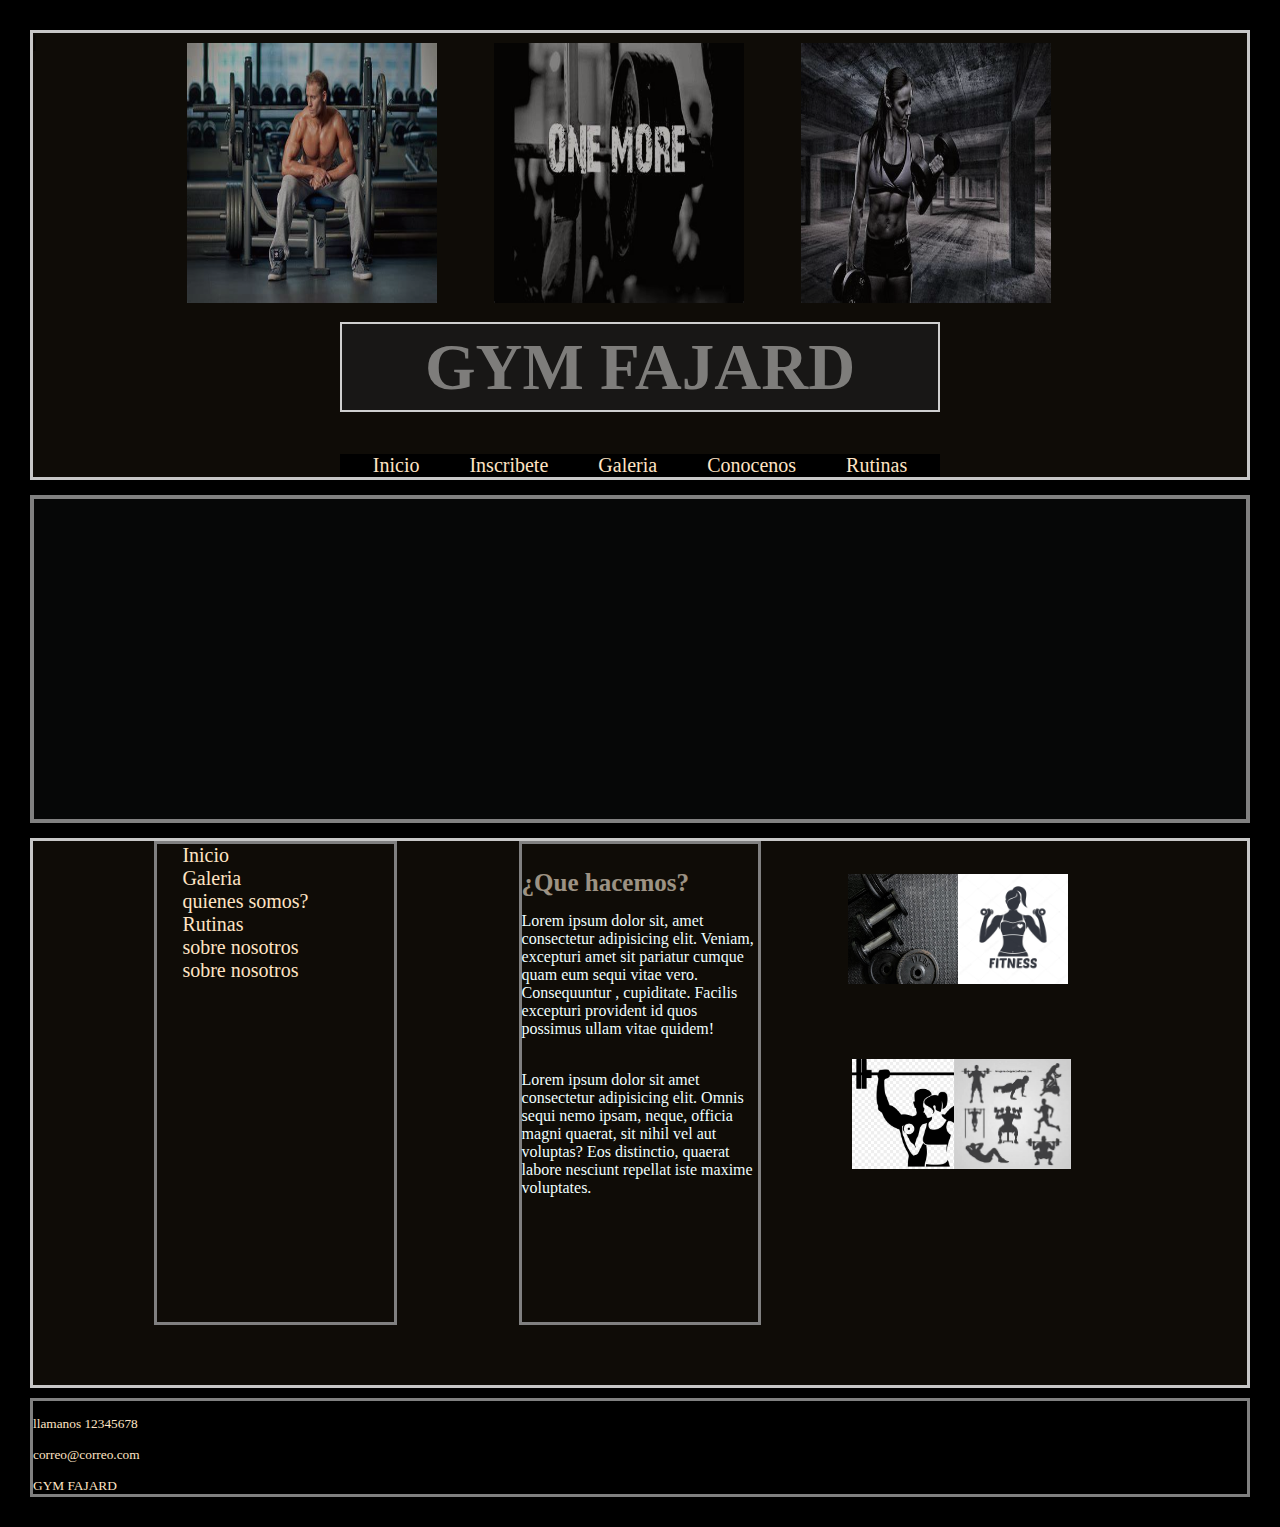
<file: index.html>
<!DOCTYPE html>
<html lang="en">
<head>
    <meta charset="UTF-8">
    <meta http-equiv="X-UA-Compatible" content="IE=edge">
    <meta name="viewport" content="width=device-width, initial-scale=1.0">
    <!-- titulo del la pagina -->
    <title>desafioGrid</title>

    <!-- enlace css -->
    <link rel="stylesheet" href="./css/estilos.css">
</head>

<!-- cuerpo del codigo  -->
<body>

    <div class="cabeza">

        <div class="img11">
            <img src="./img/sobre.jpg"  class ="imagen1"  alt="">
        </div>
        <div class="img12">
            <img src="./img/sobre2.jpg" class ="imagen1"   alt="">
         </div>
        <div class="img13">
            <img src="./img/sobre3.jpg"  class ="imagen1" alt="">
        </div>

        <div class="titulo">
            <h1> GYM FAJARD</h1></div>
         

                <!-- NAVEGADOR HORIZONTAL  -->
         <div class="menuHorizontal">
             <nav>
                 <ul class="navegador">
                     <li><a href="./index.html">Inicio</a></li>
                    <li><a href="./Inscribete.html">Inscribete</a></li>
                    <li><a href="./Galeria.html">Galeria</a></li>
                    <li><a href="./Conocenos.html">Conocenos</a></li>
                    <li><a href="Rutinas.html">Rutinas</a></li>

                 </ul>
            </nav>
         </div>

       
        |</div>

        <!-- VIDEO PRESENTACION -->

    <div class="video_presentacion">
            <iframe class="video" width="1480" height="320" src="https://www.youtube.com/embed/eh0-Zj11DHs" title="Motivación GYM - SIN DOLOR NO HAY GANANCIA" frameborder="0" allow="accelerometer; autoplay; clipboard-write; encrypted-media; gyroscope; picture-in-picture" allowfullscreen></iframe>
    
            
    </div>

    <div class="principal">

        <div class="menuVertical">
            <ul class="sider">
                <li><a href="#">Inicio</a></li>
                <li><a href="#">Galeria</a></li>
                <li><a href="#">quienes somos?</a></li>
                <li><a href="#">Rutinas</a></li>
                <li><a href="#">sobre nosotros</a></li>
                <li><a href="#">sobre nosotros</a></li>
                
                

            </ul>
        </div>

        <div class="textoPrincipal">

            <h3> ¿Que hacemos? </h3>

            <p>Lorem ipsum dolor sit, amet consectetur adipisicing elit. Veniam, excepturi amet sit pariatur cumque quam eum sequi vitae vero. Consequuntur
                , cupiditate. Facilis excepturi provident id quos possimus ullam vitae quidem!</p>

            <br>

            <p>Lorem ipsum dolor sit amet consectetur adipisicing elit. Omnis sequi nemo ipsam, neque, officia magni quaerat, sit nihil vel aut voluptas? 
                    Eos distinctio, quaerat labore nesciunt repellat iste maxime voluptates.</p>
        </div>

        <div class="imagenPrincipal">
            <div class="imgP1">
                <img src="./img/gym1.jpg" class="imagenCentro" height="200" width="150" alt="">
            </div>

            <div class="imgP2">
                <img src="./img/gym2.jpg" class="imagenCentro" height="200" width="150" alt="">
            </div>

            <div class="imgP3">
                <img src="./img/gym3.jpg" class="imagenCentro" height="200" width="150" alt="">
            </div>

            <div class="imgP4">
                <img src="./img/gym4.jpg" class="imagenCentro" height="200" width="150" alt="">
            </div>
            
            
            
        </div>

        


    </div>

    <div class="nada">
        <footer class="pie">

            <small><p>llamanos 12345678</p></small>
            <small><p>correo@correo.com</p></small>
            <small><p>GYM FAJARD</p></small>
        </footer>
    </div>


    </body>
</html>
</file>
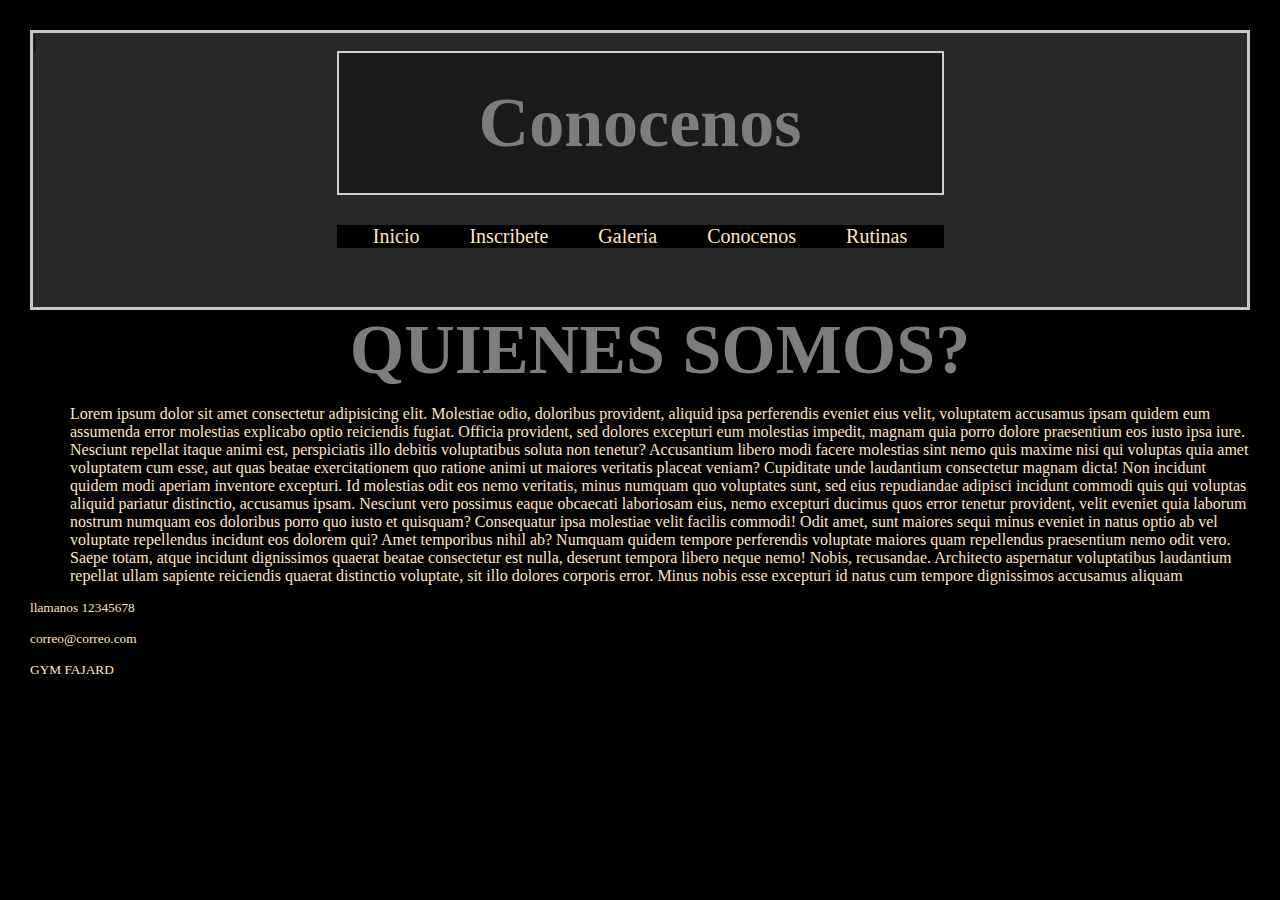
<file: Conocenos.html>
<!DOCTYPE html>
<html lang="en">
<head>
    <meta charset="UTF-8">
    <meta http-equiv="X-UA-Compatible" content="IE=edge">
    <meta name="viewport" content="width=device-width, initial-scale=1.0">
    <title>Conocenos</title>
    <link rel="stylesheet" href="./css/estilos.css">
</head>
<body class="cuerpo2">

    <!-- TITULO EN LA POGINA  -->
    <div class="cabeza2">

        <div class="titulo2">
           <h2> Conocenos</h2></div>
        

               <!-- NAVEGADOR HORIZONTAL  -->
        <div class="menuHorizontal2">
            <nav>
                <ul class="navegador2">
                    <li><a href="./index.html">Inicio</a></li>
                   <li><a href="./Inscribete.html">Inscribete</a></li>
                   <li><a href="./Galeria.html">Galeria</a></li>
                   <li><a href="./Conocenos.html">Conocenos</a></li>
                   <li><a href="Rutinas.html">Rutinas</a></li>

                </ul>
           </nav>
        </div>
               
   |</div>

    <div class="nosotros">

        <h2>QUIENES SOMOS?</h2>

        <p class="parrafoConocenos">
            Lorem ipsum dolor sit amet consectetur adipisicing elit.
             Molestiae odio, doloribus provident, aliquid ipsa perferendis
              eveniet eius velit, voluptatem accusamus ipsam quidem eum assumenda 
              error molestias explicabo optio reiciendis fugiat. Officia provident,
               sed dolores excepturi eum molestias impedit, magnam quia porro dolore praesentium eos iusto ipsa iure.
                Nesciunt repellat itaque animi est, perspiciatis illo debitis voluptatibus soluta non tenetur? Accusantium 
                libero modi facere molestias sint nemo quis maxime nisi qui voluptas quia amet voluptatem cum esse, aut quas beatae 
                exercitationem quo ratione animi ut maiores veritatis placeat veniam? Cupiditate unde laudantium consectetur magnam dicta! 
                Non incidunt quidem modi aperiam inventore excepturi. Id molestias odit eos nemo veritatis, minus numquam quo voluptates sunt, 
                sed eius repudiandae adipisci incidunt commodi quis qui voluptas aliquid pariatur distinctio, accusamus ipsam.
                 Nesciunt vero possimus eaque obcaecati laboriosam eius, nemo excepturi ducimus quos error tenetur provident, 
                 velit eveniet quia laborum nostrum numquam eos doloribus porro quo iusto et quisquam? Consequatur ipsa molestiae
                  velit facilis commodi! Odit amet, sunt maiores sequi minus eveniet in natus optio ab vel voluptate repellendus
                   incidunt eos dolorem qui? Amet temporibus nihil ab? Numquam quidem tempore perferendis voluptate maiores quam repellendus 
                   praesentium nemo odit vero. Saepe totam, atque incidunt dignissimos quaerat beatae consectetur est nulla, deserunt tempora 
                   libero neque nemo! Nobis, recusandae. Architecto aspernatur voluptatibus laudantium repellat ullam sapiente reiciendis quaerat
                    distinctio voluptate, sit illo dolores corporis error. Minus nobis esse excepturi id natus cum tempore dignissimos accusamus aliquam 
                    
        </p>
    </div>


    <footer class="pie">

        <small><p>llamanos 12345678</p></small>
        <small><p>correo@correo.com</p></small>
        <small><p>GYM FAJARD</p></small>
    </footer>



    
</body>
</html>
</file>
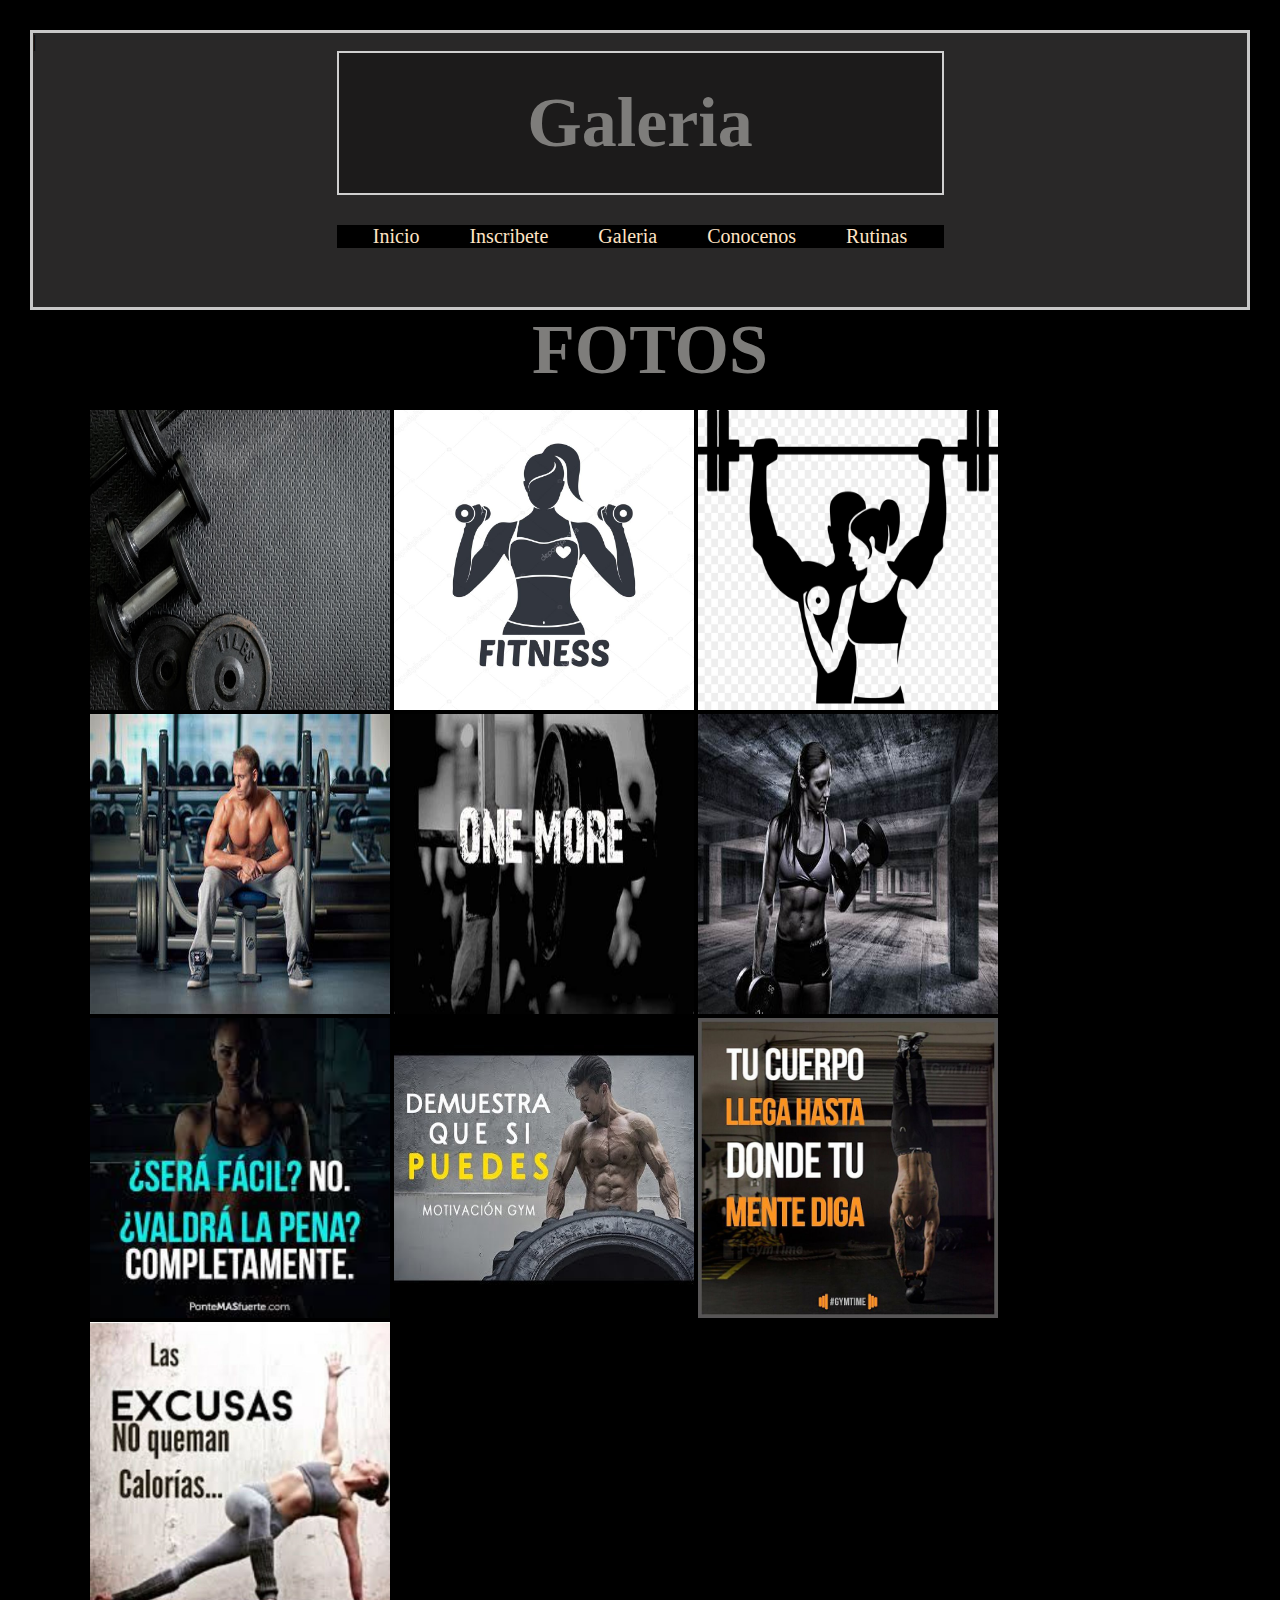
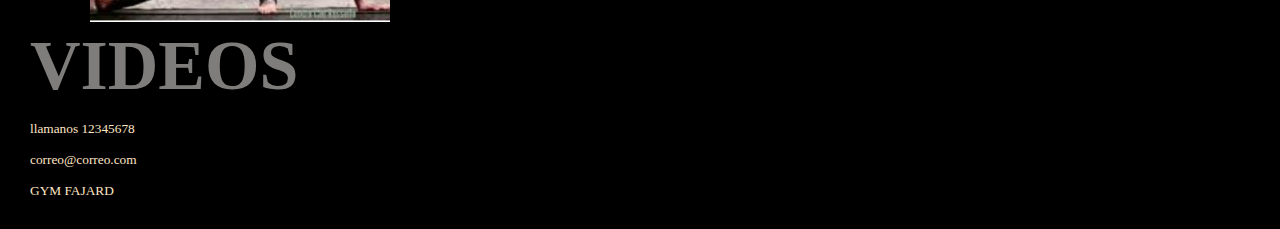
<file: Galeria.html>
<!DOCTYPE html>
<html lang="en">
<head>
    <meta charset="UTF-8">
    <meta http-equiv="X-UA-Compatible" content="IE=edge">
    <meta name="viewport" content="width=device-width, initial-scale=1.0">
    <title>Galeria</title>
    <link rel="stylesheet" href="./css/estilos.css">
</head>
<body class="cuerpo2">
     <!-- TITULO EN LA POGINA  -->
    <div class="cabeza2">

        <div class="titulo2">
           <h2> Galeria</h2></div>
        

               <!-- NAVEGADOR HORIZONTAL  -->
        <div class="menuHorizontal2">
            <nav>
                <ul class="navegador2">
                    <li><a href="./index.html">Inicio</a></li>
                   <li><a href="./Inscribete.html">Inscribete</a></li>
                   <li><a href="./Galeria.html">Galeria</a></li>
                   <li><a href="./Conocenos.html">Conocenos</a></li>
                   <li><a href="Rutinas.html">Rutinas</a></li>

                </ul>
           </nav>
        </div>
               
   |</div>

    <div class="galeria">

        <div class="subtitulo" ><h2> FOTOS </h2></div>
            

       

        <div class="galeriaFotos">
            <img src="./img/gym1.jpg" alt="" height="300" width="300">
            <img src="./img/gym2.jpg" alt=""height="300" width="300">
            <img src="./img/gym3.jpg" alt=""height="300" width="300">

            <img src="./img/sobre.jpg" alt=""height="300" width="300">
            <img src="./img/sobre2.jpg" alt=""height="300" width="300">
            <img src="./img/sobre3.jpg" alt=""height="300" width="300">

            <img src="./img/inscribet4.jpg" alt=""height="300" width="300">
            <img src="./img/inscribet3.jpg" alt=""height="300" width="300">
            <img src="./img/inscribete1.jpg" alt=""height="300" width="300">
            <img src="./img/inscribete2.jpg" alt=""height="300" width="300">
          
          
          

        </div>

            <h2> VIDEOS</h2>
        
        <section class="galeriaVideos">

        <div>

        </div>

       

            



        </section>
    </div>

    <!-- PIE DE PAGINA -->
    <footer class="pie">

        <small><p>llamanos 12345678</p></small>
        <small><p>correo@correo.com</p></small>
        <small><p>GYM FAJARD</p></small>
    </footer>

</body>
</html>
</file>
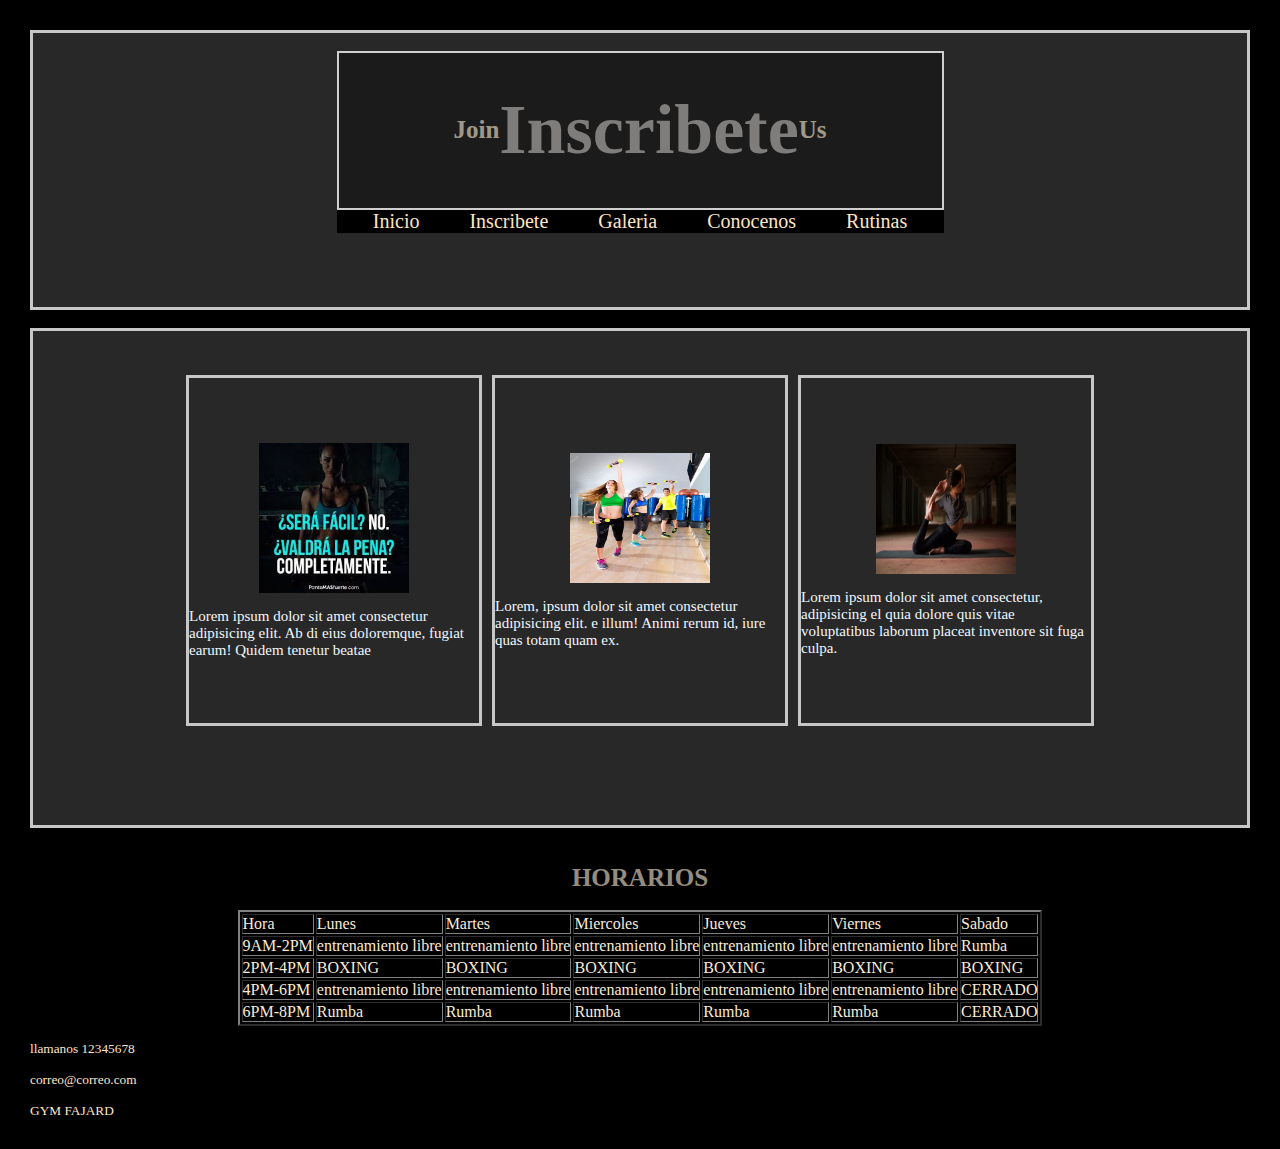
<file: Inscribete.html>
<!DOCTYPE html>
<html lang="en">
<head>
    <meta charset="UTF-8">
    <meta http-equiv="X-UA-Compatible" content="IE=edge">
    <meta name="viewport" content="width=device-width, initial-scale=1.0">
    <title>Inscribete</title>
    <link rel="stylesheet" href="./css/estilos.css">
</head>
<body class="cuerpo2">
    <!-- TITULO EN LA POGINA  -->

    <div class="cabeza2">

         <div class="titulo2">
            <h3>Join</h3><h2> Inscribete</h2><h3>Us</h3> </div>
            <div class="menuHorizontal">
                <nav>
                    <ul class="navegador">
                        <li><a href="./index.html">Inicio</a></li>
                       <li><a href="./Inscribete.html">Inscribete</a></li>
                       <li><a href="./Galeria.html">Galeria</a></li>
                       <li><a href="./Conocenos.html">Conocenos</a></li>
                       <li><a href="Rutinas.html">Rutinas</a></li>
        
                    </ul>
               </nav>
            </div>
         
    </div> 
    <br>
    
    <!-- tarjetas de informacion sobre inscripcion -->

    <div class="imgInscripcion">
        <div class="tarjeta1"><img src="./img/inscribet4.jpg" alt="" width="150px " height="150px" class="imag11" ><p>Lorem ipsum dolor sit amet consectetur 
            adipisicing elit. Ab di eius doloremque, fugiat earum! 
            Quidem tenetur beatae 
            </p></div>
        <div class="tarjeta2"><img src="./img/inscribet7.jpg" alt="" width="180px " height="180px" class="imag2" ><p>Lorem, ipsum dolor sit amet consectetur 
            adipisicing elit. e illum! Animi 
            rerum id, iure quas totam quam ex.</p></div>
        <div class="tarjeta3"><img src="./img/inscribet8.jpg" alt="" width="180px " height="180px" class="imag3"  ><p>Lorem ipsum dolor sit amet consectetur, 
            adipisicing el quia dolore quis vitae voluptatibus laborum 
            placeat inventore sit fuga culpa.</p></div>
    </div>

    <br> <br>

        
<div class="tablaHorarios">

    <h3>HORARIOS</h3>
    <br>
    <table class="horarios"
        border="2">
        <tr>
            <td>Hora</td> 
            <td>Lunes</td>
            <td>Martes</td>
            <td>Miercoles</td>
            <td>Jueves</td>
            <td>Viernes</td>
            <td>Sabado</td>
            
        </tr>
        <tr>
            <td>9AM-2PM</td> 
            <td>entrenamiento libre</td>
            <td>entrenamiento libre</td>
            <td>entrenamiento libre</td>
            <td>entrenamiento libre</td>
            <td>entrenamiento libre</td>
            <td>Rumba</td>
            
        </tr>
        <tr>
            <td>2PM-4PM</td> 
            <td>BOXING</td>
            <td>BOXING</td>
            <td>BOXING</td>
            <td>BOXING</td>
            <td>BOXING</td>
            <td>BOXING</td>
            
        </tr>
        <tr>
            <td>4PM-6PM</td> 
            <td>entrenamiento libre</td>
            <td>entrenamiento libre</td>
            <td>entrenamiento libre</td>
            <td>entrenamiento libre</td>
            <td>entrenamiento libre</td>
            <td>CERRADO</td>
            
        </tr>
        <tr>
            <td>6PM-8PM</td> 
            <td>Rumba</td>
            <td>Rumba</td>
            <td>Rumba</td>
            <td>Rumba</td>
            <td>Rumba</td>
            
            <td>CERRADO</td>
            
        </tr>
        </table>
</div>

</div>
    <footer class="pie">

        <small><p>llamanos 12345678</p></small>
        <small><p>correo@correo.com</p></small>
        <small><p>GYM FAJARD</p></small>
    </footer>
    
    
    
</body>
</html>
</file>
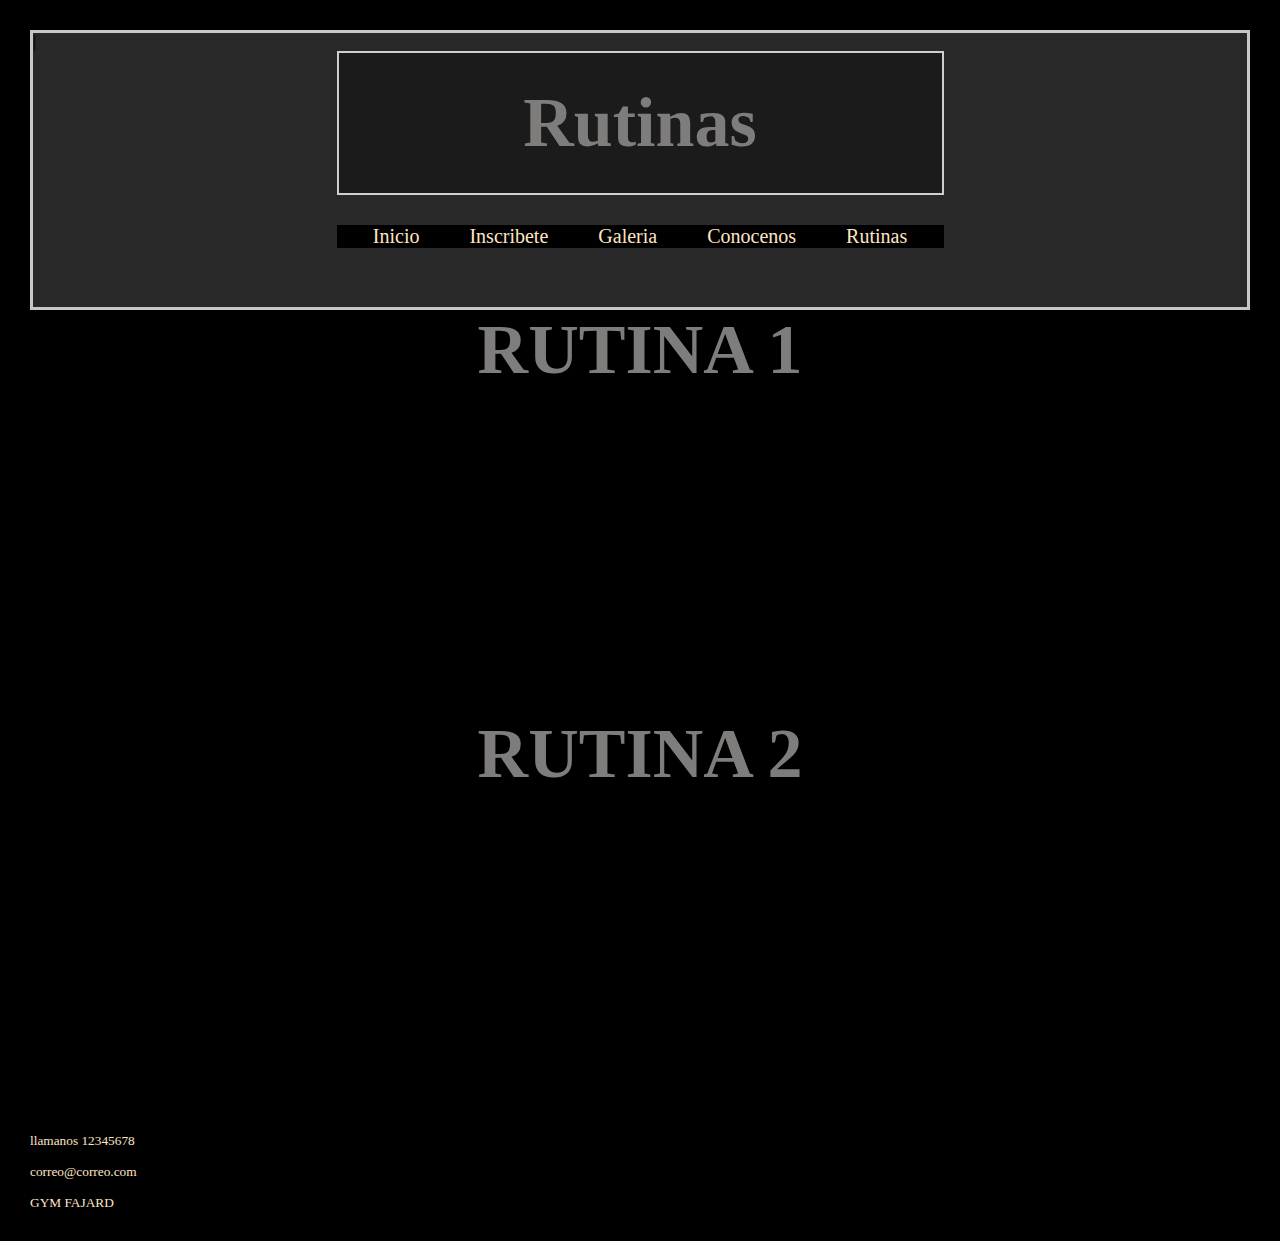
<file: Rutinas.html>
<!DOCTYPE html>
<html lang="en">
<head>
    <meta charset="UTF-8">
    <meta http-equiv="X-UA-Compatible" content="IE=edge">
    <meta name="viewport" content="width=device-width, initial-scale=1.0">
    <title>Rutinas</title>
    <link rel="stylesheet" href="./css/estilos.css">
</head>
<body class="cuerpo2">

    <div class="cabeza2">

        <div class="titulo2">
           <h2> Rutinas</h2></div>
        

               <!-- NAVEGADOR HORIZONTAL  -->
        <div class="menuHorizontal2">
            <nav>
                <ul class="navegador2">
                    <li><a href="./index.html">Inicio</a></li>
                   <li><a href="./Inscribete.html">Inscribete</a></li>
                   <li><a href="./Galeria.html">Galeria</a></li>
                   <li><a href="./Conocenos.html">Conocenos</a></li>
                   <li><a href="Rutinas.html">Rutinas</a></li>

                </ul>
           </nav>
        </div>
               
   |</div>


    <div class="rutinas">

        <h2>RUTINA 1</h2>

        <section class="rutina1">
            <iframe width="880" height="320" src="https://www.youtube.com/embed/VqPxy2hPOTw" title="CLASE EN VIVO🔴 1 HORA DE REGGAETON🔥 / CARDIO DANCE FITNESS" frameborder="0" allow="accelerometer; autoplay; clipboard-write; encrypted-media; gyroscope; picture-in-picture" allowfullscreen></iframe>
        </section>

        <h2>RUTINA 2</h2>
        <section class="rutina2">
    
            <iframe width="880" height="320" src="https://www.youtube.com/embed/OyShtQ7DwAk" title="💪🏽 BAILE FIT INTENSO en CASA - Cardio Dance QUEMA calorías #117 - Zumba Dance Class - Natalia Vanq" frameborder="0" allow="accelerometer; autoplay; clipboard-write; encrypted-media; gyroscope; picture-in-picture" allowfullscreen></iframe>
            
        </section>
    </div>

    <footer class="pie">

        <small><p>llamanos 12345678</p></small>
        <small><p>correo@correo.com</p></small>
        <small><p>GYM FAJARD</p></small>
    </footer>
    
    
</body>
</html>
</file>
<file: css/estilos.css>
/* eliminadno formatos por defecto */

*{
    margin: 0;
    padding: 0;
    box-sizing: border-box;
    list-style: none;
}

body{
    margin: 30px;
    background-color: black;
}

/* etiqueta padre cabeza pagina 1 */
.cabeza{
    border: 3px solid rgb(199, 199, 199);
    display: grid;
    gap:15px;
    width: 100%;
    height: 80vh;
     grid-template-columns:repeat(8, 0.5fr);
     grid-template-rows: 1fr 1fr 0.2fr;
     grid-template-areas:
     "na i11 i11 i12 i12 i13 i13 nu"
     "ne ne ti ti ti ti ni ni"
     "v v men men men men va va";
     background-color: rgba(34, 27, 17, 0.432);

}

/* imagenes cabeza de pagina */

.imagen1{ 
    width: 400px;
    height: 300px;
    padding-top: 10px;
    opacity: 0.7;
}

/* clase unica de cada imagen de cabeza de pagina */

.img11{
    grid-area: i11;


}
.img12{
    grid-area: i12;

}
.img13{
    grid-area: i13;
}

/* caja padre del titulo pagina 1 */
.titulo{
    
    grid-area: ti ;
    border:2px solid rgb(207, 207, 207);
    background-color: rgba(26, 25, 25, 0.87);
    display: flex;
    justify-content: center;
    align-items: center;
}

/* titulo principal  */
h1{
    font-size: 90px;
    font-family: 'Times New Roman', Times, serif;
    color: rgb(126, 125, 123);
}

/* asignando grid area a menu navegador horizontal principal  */

.menuHorizontal{
    
    grid-area: men ;
}

/* apliccando flex al menu horizontal para centar */
.navegador{
    display: flex;
    justify-content: center;
    align-items: center;
}

/* formato lista del menu principal  */
 li a{
    text-decoration: none;
    list-style: none;
    padding: 35px;
    font-size: 30px;
    color: bisque;

}


/* video presentacion  */
.video_presentacion{
    background-color: rgba(100, 104, 104, 0.062);
    display: flex;
    justify-content: center;
    align-items: center;
    border: 4px solid grey;
    margin-top: 15px;

}
/* caja de los elementos principales  */
.principal{
    border: 3px solid rgb(199, 199, 199);
    display: grid;
    width: 100%;
    height: 550px;
     grid-template-columns:repeat(10, 1fr);
     grid-template-rows: 4fr 4fr 1fr;
     grid-template-areas:
     "a menuV menuV b textoP textoP d imagenP imagenP c"
     "a menuV menuV b textoP textoP d imagenP imagenP c"
     " z z z z z z z z z z";
     background-color: rgba(34, 27, 17, 0.432);
     margin-top: 15px;

}

.menuVertical{
    border: 3px solid grey;
    grid-area: menuV;

}
/* 
formato menu vertical */
.sider li a{

    text-decoration: none;
    list-style: none;
    padding: 35px;
    font-size: 30px;
    color: bisque;

}

      
.textoPrincipal{
    border: 3px solid grey;
    grid-area: textoP;
    color: azure ;
    padding-top: 25px ;
    justify-content: center;
    display: inline-block;

}
p{
    padding-top: 15px;
}

.textoPrincipal h3 p{
    padding-top: 15px;
}


/* 4 imagenes principales  */
.imagenPrincipal{
    
    
    grid-area: imagenP;
    display: grid;
    gap: 10px;
    grid-template-columns:1fr 1fr 1fr 1fr;
    grid-template-rows: 1fr 1fr 1fr 1fr;
    grid-template-areas:
    "img1 img1 img2 img2"
    "img1 img1 img2 img2"
    "img3 img3 img4 img4"
    "img3 img3 img4 img4"
    
    ;

    
    }


    /* aplicando area grid y centrado con flex a las 4 imagernes */

    .imgP1{
        grid-area: img1;
        
        border: 3px solid rgb(227, 228, 226);
        display: flex;
        justify-content: center;
        align-items: center;     
    }
    .imgP2{
        grid-area: img2;
        border: 3px solid rgb(227, 228, 226); 
        display: flex;
        justify-content: center;
        align-items: center;
    }
    .imgP3{
        grid-area: img3;
        border: 3px solid rgb(227, 228, 226); 
        display: flex;
        justify-content: center;
        align-items: center;
    }
    .imgP4{
        grid-area: img4;
        border: 3px solid rgb(227, 228, 226); 
        display: flex;
        justify-content: center;
        align-items: center;
    }

/* clase del pie de pagina */
.nada{
    border: 3px solid grey;
    grid-area: z ;
    margin-top: 10px;

}

small{
    color: bisque;
}




/* Pagina 2 inscribete */


    .cabeza2{
        border: 3px solid rgb(199, 199, 199);
        display: grid;
        width: 100%;
        height: 280px;
         grid-template-columns:repeat(8, 1fr);
         grid-template-rows:  2fr 1f;
         grid-template-areas:
         
         "ne ne ti ti ti ti ni ni"
         "v v men men men men va va";
         background-color: rgba(68, 66, 66, 0.603);
    
    }

    /* navegador horizontal paginas 2,3,4 y 5 */
    .navegador2{
        display: flex;
        justify-content: center;
        align-items: center;
        margin-top: 30px;
        
        background-color: black;
    }

    .menuHorizontal2{
        grid-area: men;
    
        
    }
    nav{
        background-color: black;
        
    }

    /* titulos pagina 2,3,4 y 5 */
    .titulo2{
        grid-area: ti;
        display: flex;
        justify-content: center;
        align-items: center;
        border:2px solid rgb(207, 207, 207);
        background-color: rgba(26, 25, 25, 0.87);
        margin-top: 18px;

    }
    h2{
        font-size: 70px;
        font-family: 'Times New Roman', Times, serif;
        color: rgb(126, 125, 123);
    }
    
    h3{
        color: antiquewhite;
        font-size: 25px;
        opacity: 0.6;
    }

    .parrafo p{
        color: bisque;
    }

    .imagenInscribete{
        color: aliceblue;
    }

    .imgInscripcion{

        border: 3px solid rgb(199, 199, 199);
        display: grid;
        width: 100%;
        height: 500px;
         grid-template-columns:repeat(8, 1fr);
         grid-template-rows:  1fr 1fr ;
         grid-template-areas:
         
         "espacio t1 t1  t2 t2  t3 t3 nada"
         "espacio t1 t1  t2 t2  t3 t3 nada";
         background-color: rgba(68, 66, 66, 0.603);
         gap:10px;
         padding-top: 35px;
         
    
    }

    /* tarjetas informativas pagina inscripcion */

    .tarjeta1{
        color: aliceblue;
        border: 3px solid rgb(199, 199, 199);
        grid-area: t1;
        display: flex;
        flex-direction: column;
        justify-content: center;
        align-items: center;
        height: 39vh;
        width: 100%;
        margin-top: 9px;
        
    }

    .tarjeta2{
        color: aliceblue;
        border: 3px solid rgb(199, 199, 199);
        grid-area: t2;
        display: flex;
        flex-direction: column;
        justify-content: center;
        align-items: center;
        height: 39vh;
        width: 100%;
        margin-top: 9px;
    }

    .tarjeta3{
        color: aliceblue;
        border: 3px solid rgb(199, 199, 199);
        grid-area: t3;
        display: flex;
        flex-direction: column;
        justify-content: center;
        align-items: center;
        height: 39vh;
        width: 100%;
        margin-top: 9px;
    }

    .tablaHorarios{
        display: flex;
        justify-content: center;
        align-items: center;
        flex-direction: column;

    }
    table{
        color: antiquewhite;
        size: 300px;
    }


/* PAGINA3 */

.subtitulo{
    display: flex;
    justify-content: center;
    align-items: center;
    padding: 0 0 20px 20px;
    

    }

.galeriaFotos{
    padding-left: 60px;
    padding-right: 60px;
}

/* pagina4 */

.nosotros{
    display: flex;
    align-items: center;
    justify-content: center;
    flex-direction: column;
    padding-left: 40px;
    padding-right: 40pxs;
}

.parrafoConocenos{
    color: bisque;
    
}


/* pagina5 */

.rutinas{
    display: flex;
    justify-content: center;
    align-items: center;
    flex-direction: column;
}

    

/*    
media */

@media screen and (max-width: 1650px)
{
    /* pagina 1 */
    .imagen1{
        width: 300px;
        height: 50vh;
    }

    .imgP1{
        
        
        border: none;

           
    }
    .imgP2{
        
        border: none;
    }
    .imgP3{
        
        border:none ; 

      
    }
    .imgP4{
        
        border: none;
        
        
    /* pagina 2 */

       
    }
}

@media screen and (max-width: 1400px)
{

    .imagen1{
        width: 250px;
        height: 30vh;
    }

    .titulo{
    
          width: 100%;
         height: 10vh;
            
        }

    .cabeza{
        width: 100%;
        height: 50vh;
    }
    h1{
            font-size: 65px;
            
        }

        li a{
            
            padding: 25px;
            font-size: 20px;
        
        }

        .sider li a{

            padding: 25px;
            font-size: 20px;

        }

        .imagenPrincipal{

            width: 70%;
           height: 40vh;
        }

        .imagenCentro{
            width: 150px;
            height: 110px;
        }

        /* pagina 2 */

        .imag2{
            width: 140px;
            height: 130px;
        }
        .imag3{
            width: 140px;
            height: 130px;
        }
        .imag{
            width: 120px;
            height: 110px;
        }

        .imgInscripcion p{
            font-size: 15px;
        }
        .tarjeta1 .tarjeta2.tarjeta3{
            width: 25px;
        }


    
}

@media screen and (max-width: 1025px)

{

    .imagen1{
        width: 150px;
        height: 20vh;
    }

    h1{
        font-size: 45px;
        
    }

    .cabeza{
        width: 100%;
        height: 40vh;
    }

    .sider li a{

        padding: 15px;
        font-size: 14px;

    }
    .textoPrincipal p{

        font-size: 13px;

    }

    .imagenPrincipal{
        display: flex;
        flex-direction: column;

        
    }
    .imagenCentro{
        width: 120px;
        height: 120px;
        margin-top: 7px;
    }

    /* pagina2 */

    h2{
        font-size: 50px;
    }

     li a{
        font-size: 15px;
    }


    /* pagina 4 */

    .nosotros{
        padding-left: 20px;
        padding-right: 20px;
    }




}

@media screen and (max-width: 768px){
    .imagen1{
        width: 120px;
        height: 10vh;
    }

    .cabeza{
        width: 100%;
        height: 30vh;
        
    }

    .titulo{
        width: 320px;
    }

    h1{
        font-size: 35px;
        
    }

    li a{
        
        padding: 15px;
        font-size: 12px;
    
    }

    .sider li a{

        padding: 25px;
        font-size: 20px;

    }

    .principal{
        width: 100%;
        height: 100vh;
        display: grid;
        grid-template-columns:1fr;
     grid-template-rows: 1fr 2fr 3fr;
     grid-template-areas:
     "menu"
     "parrafo"
     "imagenes";

    }
    .menuVertical{
        grid-area: menu;
        display: flex;
        
    }

    .textoPrincipal{
        grid-area: parrafo;
    }

    .imagenPrincipal{
        grid-area: imagenes;
        display: flex;
        flex-flow: wrap;
        align-items: center;
        justify-content: center;
    }

    /* pagina 2 */

    .imgInscripcion{
        display: flex;
        flex-flow: column;
        width: 100%;
        height: 100vh;
    }

    table{
        font-size: 12px;
    }

    /* pagina 4 */

    .nosotros{
        padding-left: 10px;
        padding-right: 10px;
    }

}

@media screen and (max-width: 480px){

    *{
        margin: 0;
        border: none;
        margin: 0;
    }

    .imagen1{
        width: 80px;
        height: 5vh;
    }

    .cabeza{
        width: 100%;
        height: 20vh;
        border: none;
    }

    .titulo{
        width: 170px;
    }

    h1{
        font-size: 20px;
        
    }

    li a{
        
        padding: 5px;
        font-size: 12px;
    
    }

    .sider li a{

        padding: 25px;
        font-size: 20px;

    }

    /* pagina 2 */

    .cabeza2{
        display: flex;
        justify-content: center;
        align-items: center;
        flex-direction: column;

    }

    .titulo2{
        background-color: none;
    }

    .nosotros{
        padding-left: 4px;
        padding-right: 4px;
    }


}
</file>
